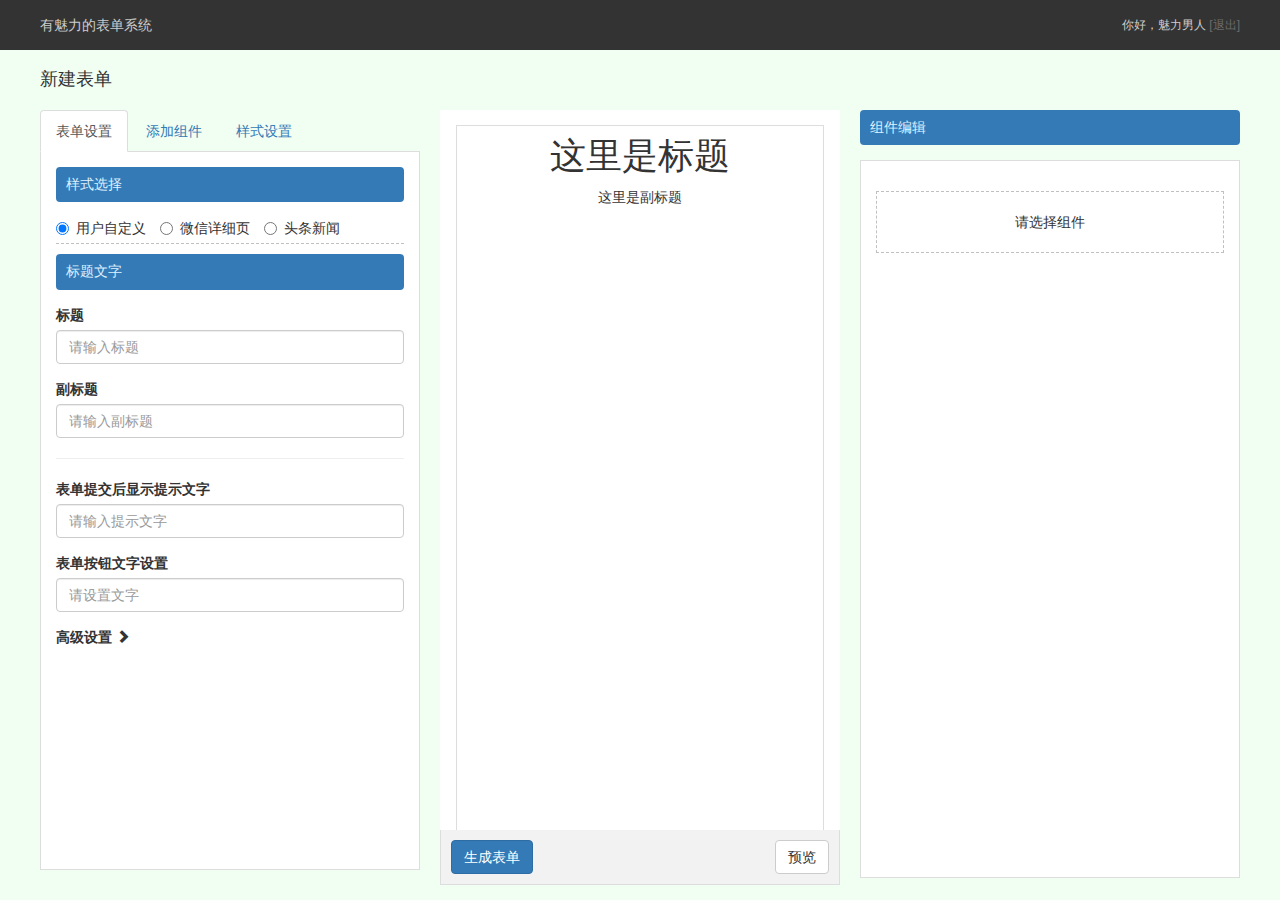
<file: index.html>
<!DOCTYPE html>
<html>
<head lang="en">
    <meta charset="UTF-8">
    <title>有魅力的表单系统</title>
    <link rel="stylesheet" href="css/bootstrap.min.css"/>
    <link href="css/font.css" rel="stylesheet">
    <link rel="stylesheet" href="css/style.css"/>
</head>
<body id="body">
<div class="header">
<div class="headerCon"><span class="fr">你好，魅力男人 <a href="">[退出]</a></span>有魅力的表单系统</div>
</div>
<div class="main">
    <h2>新建表单</h2>
    <div class="col-md-4 cols-4" id="tabs">
        <ul class="nav nav-tabs" ui-nav="">
            <li class="active">
              <a href="" class="son">表单设置</a>
            </li>
            <li class="">
              <a href="" class="son">添加组件</a>
            </li>
            <li class="">
              <a href="" class="son">样式设置</a>
            </li>
        </ul>
        <div class="con" style="display: block;">
            <div class="styleChose">
                <h3>样式选择</h3>
                <label class="radio-inline style1">
                    <input type="radio" name="2" checked=""> 用户自定义
                </label>
                <label class="radio-inline style2">
                    <input type="radio" name="2"> 微信详细页
                </label>
                <label class="radio-inline style3">
                    <input type="radio" name="2"> 头条新闻
                </label>
            </div>
            <h3>标题文字</h3>
            <div class="Tc Tc1">
                <div class="form-group">
                    <label>标题</label>
                    <input class="form-control c1I1" placeholder="请输入标题">
                </div>
                <div class="form-group">
                    <label>副标题</label>
                    <input class="form-control c1I2" placeholder="请输入副标题">
                </div>
            </div>
            <div class="Tc Tc2">
                <div class="form-group">
                    <label>微信标题</label>
                    <input class="form-control c2I1" placeholder="请输入标题">
                </div>
                <div class="form-group">
                    <label>选择日期</label>
                    <input class="form-control c2I2" type="date">
                </div>
                <div class="form-group">
                    <label>微信副标题</label>
                    <input class="form-control c2I3" placeholder="请输入副标题">
                </div>
                <div class="form-group">
                    <label>微信链接</label>
                    <input class="form-control c2I4" placeholder="请输入副标题">
                </div>
            </div>
            <div class="Tc Tc3">
                <div class="form-group">
                    <label>新闻标题</label>
                    <input class="form-control c3I1" placeholder="请输入标题">
                </div>
                <div class="form-group">
                    <label>选择日期</label>
                    <input class="form-control c3I2" type="date">
                </div>
                <div class="form-group">
                    <label>选择时间</label>
                    <input class="form-control c3I3" type="time">
                </div>
                <div class="form-group">
                    <label>副标题</label>
                    <input class="form-control c3I4" placeholder="请输入副标题">
                </div>
            </div>
            <hr>
            <!--<h3>表单提交</h3>-->
            <div class="form-group">
                <label>表单提交后显示提示文字</label>
                <input class="form-control toolI" placeholder="请输入提示文字">
            </div>
            <div class="form-group">
                <label>表单按钮文字设置</label>
                <input class="form-control subI" placeholder="请设置文字">
            </div>
            <div class="form-group">
                    <label id="hard">高级设置 <span class="ca glyphicon glyphicon-chevron-right"></span></label>
                <div class="jsCode">
                    <h6>嵌入js代码</h6>
                    <textarea class="form-control" name="" id="" cols="30" rows="10">

                    </textarea>
                </div>
            </div>
        </div>

        <div class="con" style="display: none;">
           <div class="formCon firstCon">
            <!--图片组件-->
            <div class="row">
                <button class="btn btn-default" id="picture">
                    图片
                </button>
            </div>
            <!--轮播图组件-->
            <div class="row">

                <button class="btn btn-default" id="banner">
                    轮播
                </button>
            </div>
            <!--分割线组件-->
            <div class="row">
                <button class="btn btn-default" id="share">
                    分隔线
                </button>
            </div>
            <!--公告组件-->
               <div class="row">

                   <button class="btn btn-default" id="notice">
                       公告
                   </button>

               </div>
        </div>
            <hr class="clean" />
            <div class="formCon">
                <div class="row">
                    <button class="btn btn-default" id="rich">
                        富文本编辑器
                    </button>
                </div>
            </div>
            <hr class="clean"/>
           <div class="formCon">
            <!--表单提交组件-->
            <div class="row">
                <button class="btn btn-default" id="handIn">表单提交组件</button>
            </div>
               <!--富文本-->

            <div class="row hide">
                <button class="btn btn-default col-md-3" id="user" disabled>
                    姓名
                </button>
                <button class="btn btn-default col-md-3" id="tel" disabled>
                    电话
                </button>
                <button class="btn btn-default col-md-3" id="company" disabled>
                    公司
                </button>
            </div>
            <div class="row hide">
                <button class="btn btn-default col-md-3" id="sex" disabled>
                    性别
                </button>
                <button class="btn btn-default col-md-3" id="email" disabled>
                    E-mail
                </button>
                <button class="btn btn-default col-md-3" id="qq" disabled>
                    QQ
                </button>
            </div>
            <div class="row hide">
                <button class="btn btn-default col-md-3" id="wechat" disabled>
                    微信
                </button>
                <button class="btn btn-default col-md-3" id="marry" disabled>
                    婚期
                </button>
            </div>
        </div>
        </div>
        <div class="con" style="display: none">
            <div class="form-group col-md-6 styleC">
                <label>背景颜色</label>
                <input type="color" class="form-control input-lg color0">
            </div>
            <div class="form-group col-md-6 styleC">
                <label>表头底色</label>
                <input type="color" class="form-control input-lg color1">
            </div>
            <div class="form-group col-md-6 styleC">
                <label>内容底色</label>
                <input type="color" class="form-control input-lg color2">
            </div>
            <div class="form-group col-md-6 styleC">
                <label>表头文字</label>
                <input type="color" class="form-control input-lg color3">
            </div>
            <div class="form-group col-md-6 styleC">
                <label>题目文字</label>
                <input type="color" class="form-control input-lg color4">
            </div>
            <div class="form-group col-md-6 styleC">
                <label>描述文字</label>
                <input type="color" class="form-control input-lg color5">
            </div>
            <div class="form-group col-md-6 styleC">
                <label>按钮底色</label>
                <input type="color" class="form-control input-lg color6">
            </div>
            <div class="form-group col-md-6 styleC">
                <label>按钮文字</label>
                <input type="color" class="form-control input-lg color7">
            </div>
        </div>
    </div>
    <div class="col-md-4 cols-4" id="mobile">
        <div class="show" id="need">
            <div class="title title1 ">
                <h1 class="text-center c1L1">这里是标题</h1>
                <h4 class="text-center c1L2">这里是副标题</h4>
            </div>
            <div class="title title2 text-left">
                <h2 class="text-left c2L1">这里是标题</h2>
                <em class="text-muted"><span class="c2L2">2016-05-10</span> <span class="c2L3">运动笔记</span> <span class="text-primary c2L4">南京跑步</span></em>
            </div>
            <div class="title title3 text-left">
                <h2 class="text-left c3L1">这里是标题</h2>
                <em class="text-muted"><span class="c3L2">2016-05-10</span> <span class="c3L3">12:32</span> <span class="c3L4">头条新闻</span></em>
            </div>
            <div class="room" id="content">


            </div>
        </div>
        <div class="btnBox">
            <button class="btn w-xs btn-primary">生成表单</button>
            <div class="fr">
                <button class="btn w-xs btn-default" id="watch" onclick="window.open('mobile.html')">预览</button>
            </div>
        </div>
    </div>
    <div class="col-md-4 cols-4 chosen">
        <h3>组件编辑</h3>
        <div class="conE">
            <p class="choose">请选择组件</p>
        </div>
        <div class="trees" id="edit">

        </div>
    </div>
</div>

<!-- 模态框（Modal） -->
<div class="modal fade" id="myModal" tabindex="-1" role="dialog"
     aria-labelledby="myModalLabel" aria-hidden="true">
    <div class="modal-dialog" style="top:300px;">
        <div class="modal-content">
            <div class="modal-header">
                <button type="button" class="close"
                        data-dismiss="modal" aria-hidden="true">
                    &times;
                </button>
                <h4 class="modal-title" id="myModalLabel">
                    请输入模板名称
                </h4>
            </div>
            <div class="modal-body">
                <input type="text" id="modelName" class="form-control" value="新建模板"/>
            </div>
            <div class="modal-footer">
                <button type="button" class="btn btn-default"
                        data-dismiss="modal">关闭
                </button>
                <button type="button" class="btn btn-primary" id="subModel" data-dismiss="modal" onclick="window.open('new.html')">
                    确定
                </button>
            </div>
        </div><!-- /.modal-content -->
    </div><!-- /.modal -->
</div>

<script src="js/jquery.min.js"></script>
<script src="js/jquery-ui.min.js"></script>
<script src="js/jquery.hotkeys.js"></script>
<script src="js/bootstrap.min.js"></script>
<script src="js/bootstrap-wysiwyg.js"></script>
<script src="js/watch.js"></script>
<script src="js/homologous.js"></script>
<script src="js/style.js"></script>
<script src="js/styleNav.js"></script>
<script src='js/tinymce/js/tinymce/tinymce.min.js'></script>
<script src="js/form_builder.min.js"></script>
<script>
    //艳文表单代码
    function ini(id){
        tinymce.init({
            selector: id,
            height: 500,
            theme: 'modern',
            plugins: [
                'advlist autolink lists link image charmap print preview hr anchor pagebreak',
                'searchreplace wordcount visualblocks visualchars code fullscreen',
                'insertdatetime media nonbreaking save table contextmenu directionality',
                'emoticons template paste textcolor colorpicker textpattern imagetools'
            ],
            toolbar1: 'insertfile undo redo | styleselect | bold italic | alignleft aligncenter alignright alignjustify | bullist numlist outdent indent | link image',
            toolbar2: 'print preview media | forecolor backcolor emoticons',
            image_advtab: true,
            templates: [
                { title: 'Test template 1', content: 'Test 1' },
                { title: 'Test template 2', content: 'Test 2' }
            ],
            content_css: [
                '//fast.fonts.net/cssapi/e6dc9b99-64fe-4292-ad98-6974f93cd2a2.css',
                '//www.tinymce.com/css/codepen.min.css'
            ]
        });
    }


</script>
<script>
    /*
    $(function(){
        //页面保存
        var   $otherss=localStorage.getItem("pop-up-button");
        $('#content').html($otherss);

    });
    */
</script>
</body>
</html>
</file>
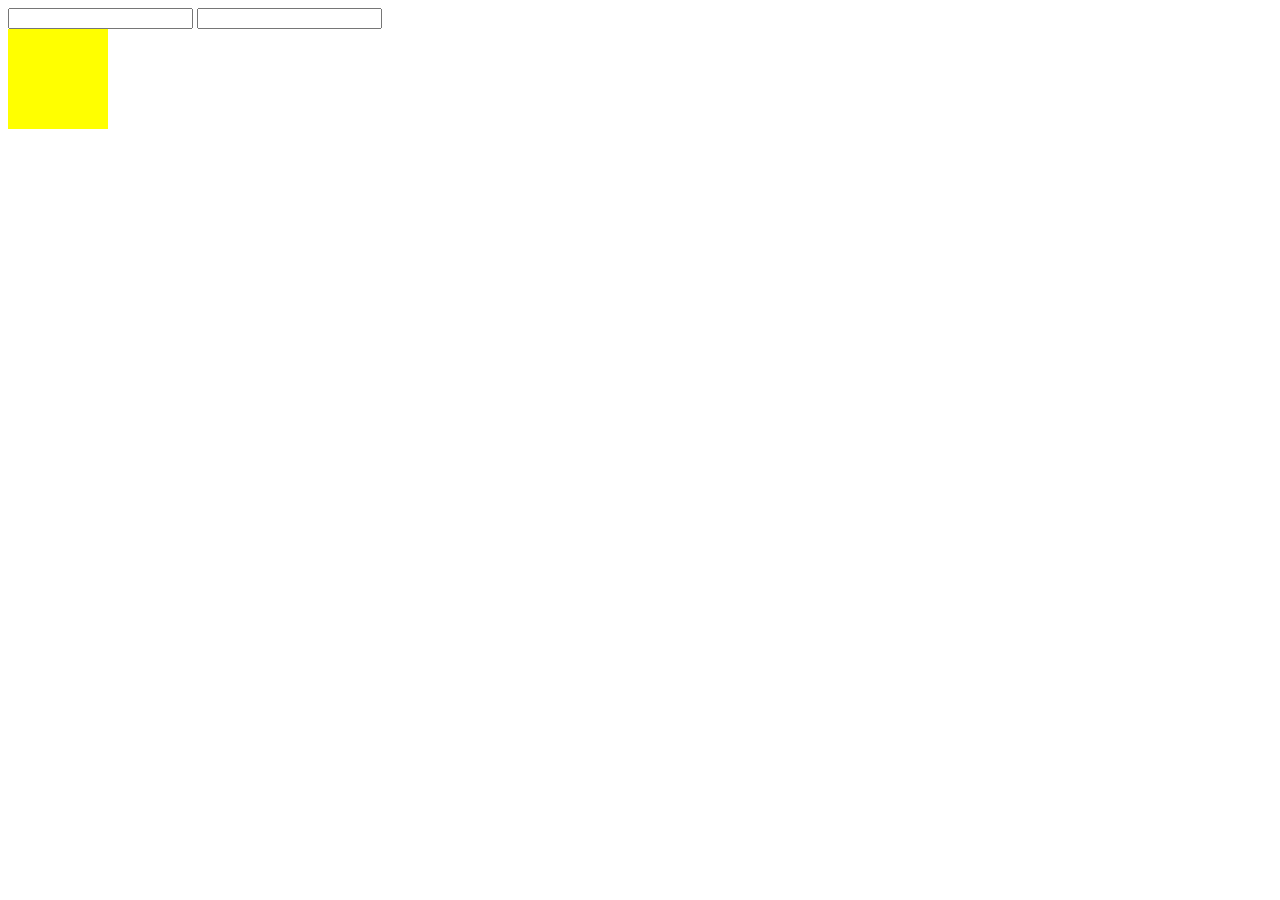
<file: dong.html>
<!DOCTYPE html>
<html>
<head lang="en">
    <meta charset="UTF-8">
    <title></title>
    <style>
        #in3{
            background: yellow;
            width: 100px;
            height: 100px;
        }
    </style>
</head>
<body>
<input type="text" id="in1"/>
<input type="text" id="in2"/>
<div id="in3" >

</div>

<script src="js/jquery.min.js"></script>
<script>
    $(function(){
        $('#in1').keyup(function(){
            $('#in2').val($('#in1').val());
            $('#in3').text($('#in1').val());
        });
    })
</script>
</body>
</html>
</file>
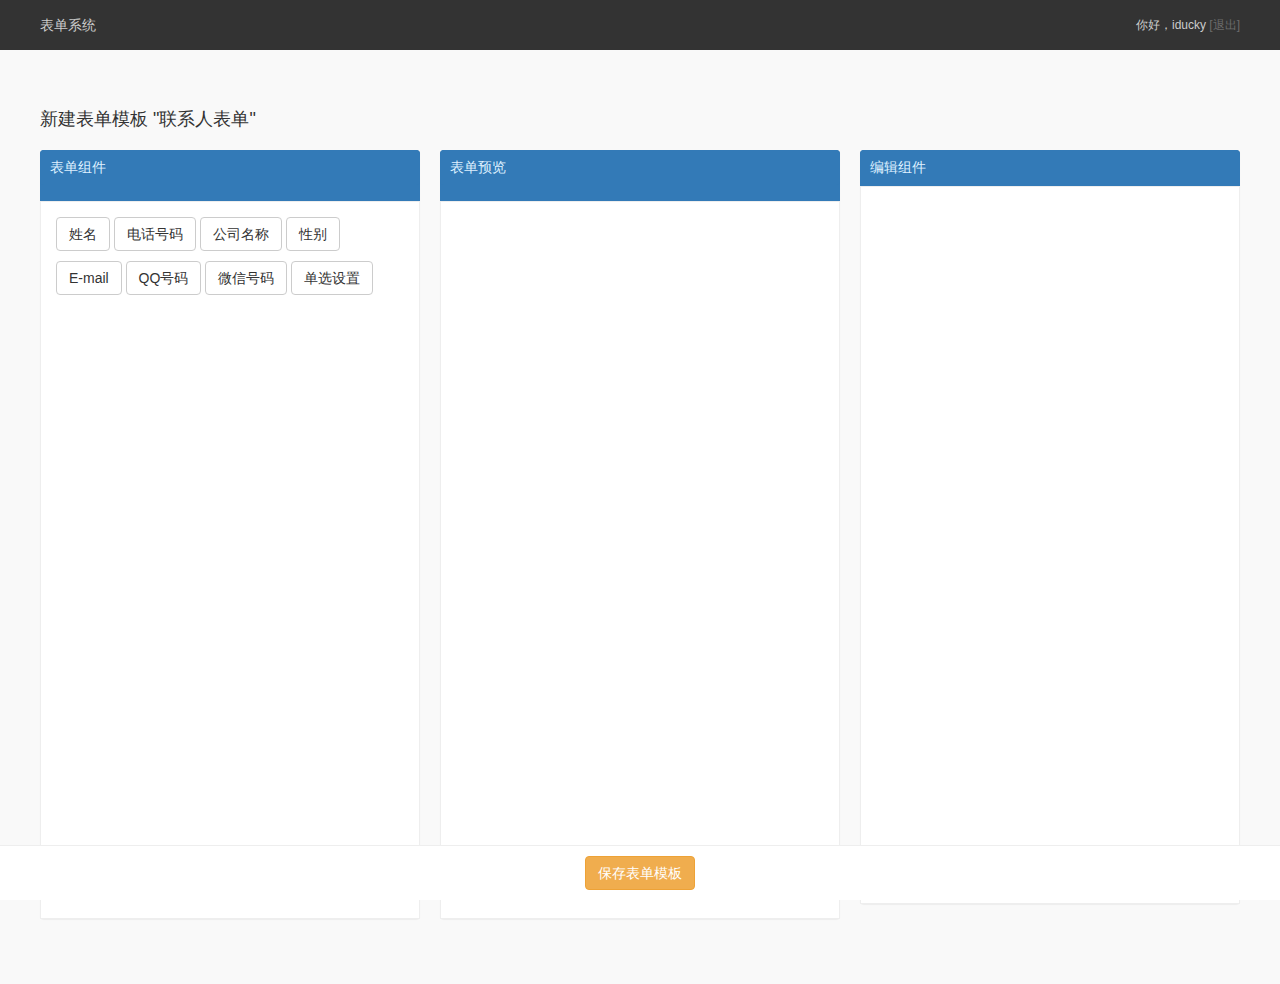
<file: new.html>
<!DOCTYPE html>
<html>
<head lang="en">
    <meta charset="UTF-8">
    <title>联系人模板</title>
    <link rel="stylesheet" href="css/bootstrap.min.css"/>
    <link href="css/font.css" rel="stylesheet">
    <link rel="stylesheet" href="css/new.css"/>
    <script src="js/avalon.modern.js"></script>
    <script>
        var vm=avalon.define({
            $id: "test",
            name: "请输入标题",
            name2:"这里是副标题",
            name3:"请输入对图片的描述"


        });
    </script>
</head>
<body ms-controller="test" id="nBody">
<div class="header">
    <div class="headerCon"><span class="fr">你好，iducky <a href="">[退出]</a></span>表单系统</div>
</div>
<div id="sC" class="main mainfix">
    <h2>新建表单模板 "联系人表单"</h2>
    <div class="container-fluid">
        <div class="col-md-4 cols-4 subForm">
            <div class="panel panel-primary">
                <div class="panel-heading">
                    <h3 class="panel-title">表单组件</h3>
                </div>
                <div class="panel-body">
                    <button class="btn btn-primary btn-block">姓名</button>
                    <button class="btn btn-primary btn-block">电话号码</button>
                    <button class="btn btn-primary btn-block">公司名称</button>
                    <button class="btn btn-primary btn-block">性别</button>
                    <button class="btn btn-primary btn-block">E-mail</button>
                    <button class="btn btn-primary btn-block">QQ号码</button>
                    <button class="btn btn-primary btn-block">微信号码</button>
                    <button class="btn btn-primary btn-block">单选设置</button>
                </div>

            </div>
        </div>
        <div class="col-md-4 cols-4 subShow">
            <div class="panel panel-primary">
                <div class="panel-heading">
                    <h3 class="panel-title">表单预览</h3>
                </div>
                <div class="panel-body moveS" id="fields">

                </div>

            </div>
        </div>
        <div class="col-md-4 cols-4">
            <div class="panel panel-primary">
                <div class="panel-heading">
                    <h3 class="panel-title">编辑组件</h3>
                </div>
                <div class="panel-body" id="edits">

                </div>
            </div>
        </div>
    </div>
</div>
<div class="btnBt"><button class="btn btn-warning" id="save">保存表单模板</button></div>

    <script src="js/jquery.min.js"></script>
    <script src="js/homologous.js"></script>

    <script src="js/add.js"></script>
    <script src="js/watch.js"></script>
    <script type="text/javascript" src="http://7xjeen.com5.z0.glb.qiniucdn.com/rs/js/head.load.min.js"></script>
    <script type="text/javascript">

        var M={FRMNM:"表单名称",DESC:"",LANG:"cn",LBLAL:"T",CFMTYP:"T",CFMMSG:"提交成功。",SDMAIL:"0",CAPTCHA:"1",IPLMT:"0",SCHACT:"0",INSTR:"0",ISPUB:"1"}
        var F=[];
        var fieldsLimit=150;
        var goodsNumber=60;
        var imageNumber=10;
        var LVL=0;
        var CURUSER={"_id":{"date":1462333500000,"time":1462333500000,"timestamp":1462333500,"new":false,"timeSecond":1462333500,"inc":-617927116,"machine":217197755},"ADMIN":"1","USERNAME":"2423467330@qq.com","ACCCRT":"1"};

        M.GID=M.GID || '';
        var resRoot="http://7xjeen.com5.z0.glb.qiniucdn.com/rs",GOODSIMAGEURL="http://goodsimages.jsform.com/",IMAGESURL="http://imageimages.jsform.com/",GOODSIMAGESTYLE="@1e_200w_200h_1c_0i_1o_90Q_1x";
        head.js("http://7xjeen.com5.z0.glb.qiniucdn.com/rs/js/jquery-1.7.2.min.js",
                "http://7xjeen.com5.z0.glb.qiniucdn.com/rs/js/jquery-ui-1.8.24.custom.min.js",
                "http://7xjeen.com5.z0.glb.qiniucdn.com/rs/js/ajaxfileupload.js?v=20160419",
                "http://7xjeen.com5.z0.glb.qiniucdn.com/rs/js/utils.js?v=20160419",
                "http://7xjeen.com5.z0.glb.qiniucdn.com/rs/js/widgets.js?v=20160419",
                "http://7xjeen.com5.z0.glb.qiniucdn.com/rs/js/jquery.mCustomScrollbar.min.js?v=20160419",
                "http://7xjeen.com5.z0.glb.qiniucdn.com/rs/js/jquery.mousewheel.min.js?v=20160419",
                "http://7xjeen.com5.z0.glb.qiniucdn.com/rs/js/formbuilder.js?v=20160419",
                "http://7xjeen.com5.z0.glb.qiniucdn.com/rs/js/address-cn.js?v=20160419");

    </script>
</body>
</html>
</file>
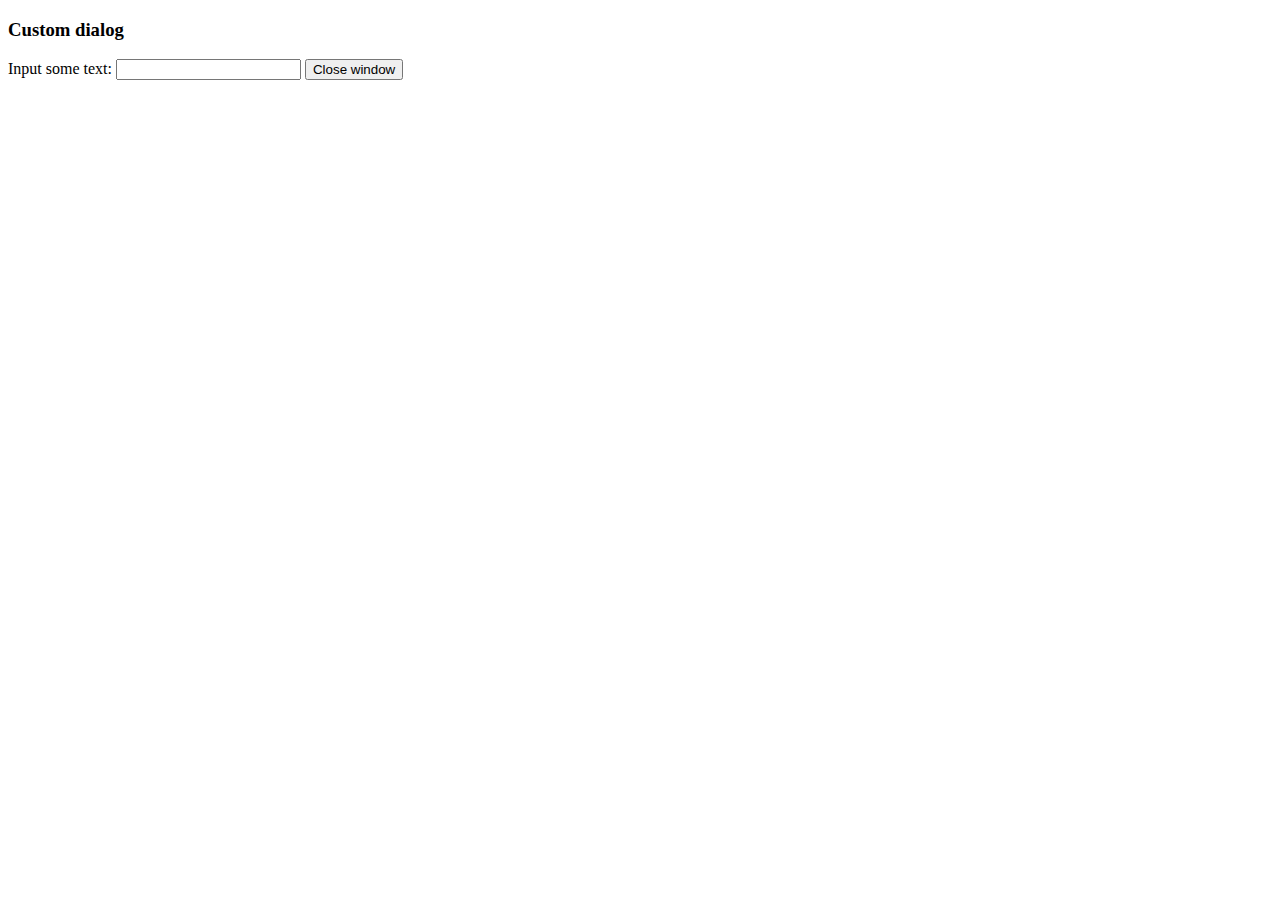
<file: js/tinymce/js/tinymce/plugins/example/dialog.html>
<!DOCTYPE html>
<html>
<body>
	<h3>Custom dialog</h3>
	Input some text: <input id="content">
	<button onclick="top.tinymce.activeEditor.windowManager.getWindows()[0].close();">Close window</button>
</body>
</html>
</file>
<file: css/style.css>
body{background:#f1fef2;font-family: tahoma,arial,'Hiragino Sans GB',\5b8b\4f53,sans-serif;font-size: 14px;}
.header{background: #333; padding:0 20px;color: #ccc; height: 50px; line-height: 50px; width: 100%}
.headerCon{width: 1200px; margin:auto; }
.fr{ float: right;}
.mb{ margin-bottom: 10px}
.header a{color: #6b6b6b; cursor: pointer;}
.header .fr{ font-size: 12px}

.main{width: 1200px; margin:auto;}
h2{font-size: 18px; margin: 20px 0}
h3{ font-size: 14px; margin: 0 0 15px 0; padding: 10px; background:#337ab7; color: #def0ff; border-radius: 4px}
h3 i{cursor: pointer;; color: #fff}

.main .cols-4:nth-of-type(1){ padding: 0 20px 0 0;}
.main .cols-4:nth-of-type(2){ padding: 0}
.main .cols-4:nth-of-type(3){ padding: 0 0 0 20px;}
.con{background: #fff; border: 1px solid #ddd; padding: 15px;height: 718px; overflow-y: auto}
.main .cols-4:nth-of-type(1) .con{border-top: 0;}
.main .cols:nth-of-type(3) h3{border-radius: 4px 4px 0 0 ;margin: 0; padding: 14px 10px 13px 10px}

.show{background: #fff; border: 1px solid #ddd; height: 705px; overflow-x: hidden;overflow-y: auto; position: relative; border-bottom: 0}
.show h2,.show h4{ text-align: center; margin: 15px 0;}
.show h2{ font-size: 18px}
.show h4{ font-size: 14px}
.show .form-group{ padding:0}
.btnBox{padding: 10px; background: #f2f2f2; width: 400px; border: 1px solid #ddd; border-top: 0}

.con button{}
.show>.form-group:hover{ border: 1px dashed #c0c0c0}
.show>.form-group{
    position: relative;
    cursor: move;
}
.show>.form-group .close{
    display: none;
}

.firstCon button{
    display: block;
    width: 77px;
}

#mobile{
    background: white;
    padding-top:15px ;
}

.show{
    width: 92%;
    margin:0 auto;
}

.Tc{
    display: none;
}

.Tc1{
    display: block;
}

.title{
    padding: 10px 0;
}

.title h1{
    margin-top: 0;
}

.title h2{
    margin-top: 0;
}

.title2 , .title3{
    position: relative;

}

.styleChose{
    padding-bottom:5px ;
    border-bottom: 1px dashed #c0c0c0;
    margin-bottom: 10px;
}

.jsCode{
    display: none;
}

.styleNav{
    margin-bottom: 10px;
}

.styleNav li{
    cursor: pointer;
}

.title{
    display: none;
}

.title em{
    font-style: normal;
    padding-left: 20px;
}

.title1{
    display: block;
}

.title.text-left{
    text-align: left !important;
    padding-left:20px;
}

.title .text-left{
    text-align: left !important;
    padding-left:20px;
}

.element{
    border: 1px solid white;
    margin-bottom: 20px;
}

.element:hover{
    border: 1px dashed #e5e5e5;
}

.element .close{
    color: white;
    top:-12px;
    right:-8px;
    background: red;
    border-radius: 50%;
    display: block;
    width: 20px;
    height: 20px;
    vertical-align: middle;
    font-size: 16px;
    text-align: center;
}

.formLabel{
    margin-top:6px;
}

.choose{
    text-align: center;
    margin:15px auto 20px auto;
    font-size: 14px;
    padding: 20px;
    border:1px dashed #c0c0c0;
}

.closeLine2{
    padding-right: 15px;
    height: 20px;
}

.close2{
    position: relative;
    z-index: 999;
}

.close{
    position: relative;
    z-index: 999;
}

.closeLine{
    padding-right: 15px;
    margin-bottom: 40px;
    display: none;
}

.dum3{
    display: none;
}

.dum4{
    display: none;
}

#fields{
    padding-top: 25px;
}

#fields .close3{
    right: -9px;
    top: -35px;
    z-index: 999;
}

#fields.space{
    overflow-y: inherit;
}

.fieldSure{
    /*background: red;*/
}

.banner{

}

.banner>img{
    flex: 1;
    display:inline-block;
}

.share .text-black{
    position: relative;
    bottom: -5px;
}

.share .text-muted{
    position: relative;
    top: -5px;
}

#mobile {

}

.wrap{

}

.wrap>.text-center{
    padding: 0 !important;

}

.shut{
    padding-right: 15px;
    display: none;
    margin-bottom: 28px;
}

.room{
    padding: 0 15px !important;
}

.space{

    overflow-y: auto;
}

.groupT>div{
    border-bottom:1px dashed #c0c0c0;
}

#edit>div{
    border-bottom:1px dashed #c0c0c0;

}
#edit>div.con{
    border-bottom:1px solid #ccc;
}
#edit>div.checkbox{
    border-bottom: 0;
}

.plusMinus{
    text-align: right;
}


.formCon .row{ float: left; margin:0 10px 0 0}


.clean{ clear: both;}
hr.clean{ margin: 15px 0}
.formCon{ overflow: hidden;}
.con .checkbox, .con .radio{ margin: 0}
.checkbox label.checkbox-block{margin:5px 0; display: block;}

.richZone{
    width: 100%;
}

.richArea .close3{
    right:-24px;
    top:-10px;
}

.conE{
    background: #fff;
    border: 1px solid #ddd;
    padding: 15px;
    height: 718px;
    overflow-y: auto;
}

.appe{
    display: block !important;
}

.noticeI{
    display: none;
}

.trees{
    position: relative;
    z-index: 11111;
    top:-700px;
    padding: 0 15px;
    background: white;
    border-left:1px solid #ddd ;
    border-right:1px solid #ddd;
}

.trees>.checkbox{
    /*display: none;*/
}

.trees h4{
    font-weight: 700;
    font-size: 14px;
}

.rich{
    padding-top:10px;
}

#editor {
    overflow:scroll;
    height:300px;
}

.temp{
    display: none;
}

.btnWrap{
    height: 40px;
    margin:10px 0 6px;
}

#hard{
    cursor: pointer;
}

input[type=color]{
    cursor: pointer;
}

.carousel-indicators{
    display: none;
    bottom: -6px;
}

.subBtn{
    display: block;
    margin: 0 auto;
}

.close3 , .close4{
    -webkit-appearance: none;
    padding: 0;
    cursor: pointer;
    background: 0 0;
    border: 0;
    position: relative;
    z-index: 999;
    float: right;
    font-size: 21px;
    font-weight: 700;
    line-height: 1;
    color: #000;
    text-shadow: 0 1px 0 #fff;
    filter: alpha(opacity=20);
    opacity: .2;
}

.close3{
    color: white !important;
    top:-12px;
    right:-8px;
    background: red !important;
    border-radius: 50%;
    display: block;
    width: 20px;
    height: 20px;
    vertical-align: middle;
    font-size: 16px;
    text-align: center;
}

.textarea{
    height: auto;
    min-height: 50px;
    max-height: 400px;
}

.error{
    color: red;
}

.sexS{
    clear: both;
}

.ZONE{
    height: 160px;
    margin-top: 10px;
    margin-bottom: 10px;
    border: 1px dashed #e5e5e5;
}

#fields h5{
    font-weight: 700;
}

.shareTitle{
    font-weight: 700;
}

.trees:hover{
    z-index: 0;
}

#mceu_21{
    z-index: 11111;
}

.shareTitleL{
    font-weight: 700;
}

.modal-dialog{
    z-index: 9999999999999;
}

.listNotice{
    text-align: center;
    overflow: hidden;
    height: 20px;
    background-color: #d9edf7;
    width:100%;
}

.listScroll{
    position: relative;
    /*background: red;
    opacity: 0.3;*/
}
</file>
<file: css/new.css>
body{background:#f9f9f9;font-family: tahoma,arial,'Hiragino Sans GB',\5b8b\4f53,sans-serif;font-size: 14px;}
.header{background: #333; padding:0 20px;color: #ccc; height: 50px; line-height: 50px; width: 100%}
.headerCon{width: 1200px; margin:auto; }
.fr{ float: right;}
.mb{ margin-bottom: 10px}
.header a{color: #6b6b6b; cursor: pointer;}
.header .fr{ font-size: 12px}

.main{width: 1200px; margin:auto;}
.main h2{font-size: 18px; margin: 20px 0}
.main h3{ font-size: 14px; margin: 0 0 15px 0; padding: 10px; background:#337ab7; color: #def0ff; border-radius: 4px}
.main h3 i{cursor: pointer;; color: #fff}

.main .cols-4:nth-of-type(1){ padding: 0 20px 0 0;}
.main .cols-4:nth-of-type(2){ padding: 0}
.main .cols-4:nth-of-type(3){ padding: 0 0 0 20px;}
.con{background: #fff; border: 1px solid #eee; padding: 15px;height: 718px; overflow-y: auto}
.main .cols-4:nth-of-type(1) .con{border-top: 0;}
.main .cols-4:nth-of-type(3) h3{border-radius: 4px 4px 0 0 ;margin: 0; padding: 14px 10px 13px 10px}

.show{background: #fff; border: 1px solid #eee; height: 705px; overflow-x: hidden;overflow-y: auto; position: relative; border-bottom: 0}
.show h2,.show h4{ text-align: center; margin: 15px 0;}
.show h2{ font-size: 18px}
.show h4{ font-size: 14px}
.show .form-group{ padding:0}
.btnBox{padding: 10px; background: #f2f2f2; width: 400px; border: 1px solid #eee; border-top: 0}

.con button{}
.show>.form-group:hover{ border: 1px dashed #c0c0c0}
.show>.form-group{
    position: relative;
    cursor: move;
}

.formCon .row{ float: left; margin:0 10px 0 0}
.clean{ clear: both;}
hr.clean{ margin: 15px 0}
.formCon{ overflow: hidden;}
.con .checkbox, .con .radio{ margin: 0}
.checkbox label.checkbox-block{margin:5px 0; display: block;}

.container-fluid{ padding: 0}
.panel-heading{ padding: 0}
.panel-title{ font-size: 14px;color: #def0ff;}
.panel-body{background: #fff;border: 1px solid #eee;padding: 15px;height: 718px;overflow-y: auto;}
.panel-primary{border: 0}
.panel-heading{border-radius: 4px 4px 0 0}
.btn-block{width: auto;display: inline-block; margin-bottom: 10px}
.btn-block+.btn-block {margin-top:0;}
.btn-primary {color: #333;background-color: #fff;border-color: #ccc;}
.btn-default.disabled, .btn-default.disabled.active, .btn-default.disabled.focus, .btn-default.disabled:active, .btn-default.disabled:focus, .btn-default.disabled:hover, .btn-default[disabled], .btn-default[disabled].active, .btn-default[disabled].focus, .btn-default[disabled]:active, .btn-default[disabled]:focus, .btn-default[disabled]:hover, fieldset[disabled] .btn-default, fieldset[disabled] .btn-default.active, fieldset[disabled] .btn-default.focus, fieldset[disabled] .btn-default:active, fieldset[disabled] .btn-default:focus, fieldset[disabled] .btn-default:hover {background-color: #286090;border-color: #204d74;color:#fff}
.main .col-md-4:nth-of-type(3) h3.panel-title {padding:10px;}
.btnBt{ position: fixed;bottom: 0; padding: 10px; text-align: center;; width: 100%; background: #fff; border-top: 1px solid #eee}
.mainfix{
    padding-bottom: 45px;
    padding-top:40px ;
}

.mainfix h5{
    font-weight: 700;
}

.subShow .col-md-4 {
    padding: 0 !important;
}

.subShow .wrap .text-left{
    padding: 0;
}

.subShow .wrap .text-left input{
    /*margin-left:-13px;*/
}

.block{
    display: block;
}

.close3{
    color: white !important;
    top:-12px;
    right:-8px;
    background: red !important;
    border-radius: 50%;
    display: block;
    width: 20px;
    height: 20px;
    vertical-align: middle;
    font-size: 16px;
    text-align: center;
}

.close4{

    -webkit-appearance: none;
    padding: 0;
    cursor: pointer;
    background: 0 0;
    border: 0;
    position: relative;
    z-index: 999;
    float: right;
    font-size: 21px;
    font-weight: 700;
    line-height: 1;
    color: #000;
    text-shadow: 0 1px 0 #fff;
    filter: alpha(opacity=20);
    opacity: .2;
}

.error{
    color: red;
}

.likeH{
    font-weight: 300;
    margin-bottom: 0;
}

.nameS , .telS , .companyS , .sexS , .emailS , .qqS , .wechatS , .marryS{
    clear: both;
    border: 1px solid white;
}

.marryS{
    padding-bottom: 40px;
}

.field:hover{
    border: 1px dashed #eee;
    background: #fcf8e3;
}
</file>
<file: css/font.css>
/*!
 *  Font Awesome 3.0.2
 *  the iconic font designed for use with Twitter Bootstrap
 *  -------------------------------------------------------
 *  The full suite of pictographic icons, examples, and documentation
 *  can be found at: http://fortawesome.github.com/Font-Awesome/
 *
 *  License
 *  -------------------------------------------------------
 *  - The Font Awesome font is licensed under the SIL Open Font License - http://scripts.sil.org/OFL
 *  - Font Awesome CSS, LESS, and SASS files are licensed under the MIT License -
 *    http://opensource.org/licenses/mit-license.html
 *  - The Font Awesome pictograms are licensed under the CC BY 3.0 License - http://creativecommons.org/licenses/by/3.0/
 *  - Attribution is no longer required in Font Awesome 3.0, but much appreciated:
 *    "Font Awesome by Dave Gandy - http://fortawesome.github.com/Font-Awesome"

 *  Contact
 *  -------------------------------------------------------
 *  Email: dave@davegandy.com
 *  Twitter: http://twitter.com/fortaweso_me
 *  Work: Lead Product Designer @ http://kyruus.com
 */
@font-face{
    font-family:'FontAwesome';
    src:url('../font/fontawesome-webfont.eot?v=3.0.2');
    src:url('../font/fontawesome-webfont.eot?#iefix&v=3.0.2') format('embedded-opentype'),
    url('../font/fontawesome-webfont.woff?v=3.0.2') format('woff'),
    url('../font/fontawesome-webfont.ttf?v=3.0.2') format('truetype');
    font-weight:normal;
    font-style:normal }
[class^="icon-"],[class*=" icon-"]{font-family:FontAwesome;font-weight:normal;font-style:normal;text-decoration:inherit;-webkit-font-smoothing:antialiased;display:inline;width:auto;height:auto;line-height:normal;vertical-align:baseline;background-image:none;background-position:0 0;background-repeat:repeat;margin-top:0}.icon-white,.nav-pills>.active>a>[class^="icon-"],.nav-pills>.active>a>[class*=" icon-"],.nav-list>.active>a>[class^="icon-"],.nav-list>.active>a>[class*=" icon-"],.navbar-inverse .nav>.active>a>[class^="icon-"],.navbar-inverse .nav>.active>a>[class*=" icon-"],.dropdown-menu>li>a:hover>[class^="icon-"],.dropdown-menu>li>a:hover>[class*=" icon-"],.dropdown-menu>.active>a>[class^="icon-"],.dropdown-menu>.active>a>[class*=" icon-"],.dropdown-submenu:hover>a>[class^="icon-"],.dropdown-submenu:hover>a>[class*=" icon-"]{background-image:none}[class^="icon-"]:before,[class*=" icon-"]:before{text-decoration:inherit;display:inline-block;speak:none}a [class^="icon-"],a [class*=" icon-"]{display:inline-block}.icon-large:before{vertical-align:-10%;font-size:1.3333333333333333em}.btn [class^="icon-"],.nav [class^="icon-"],.btn [class*=" icon-"],.nav [class*=" icon-"]{display:inline}.btn [class^="icon-"].icon-large,.nav [class^="icon-"].icon-large,.btn [class*=" icon-"].icon-large,.nav [class*=" icon-"].icon-large{line-height:.9em}.btn [class^="icon-"].icon-spin,.nav [class^="icon-"].icon-spin,.btn [class*=" icon-"].icon-spin,.nav [class*=" icon-"].icon-spin{display:inline-block}.nav-tabs [class^="icon-"],.nav-pills [class^="icon-"],.nav-tabs [class*=" icon-"],.nav-pills [class*=" icon-"],.nav-tabs [class^="icon-"].icon-large,.nav-pills [class^="icon-"].icon-large,.nav-tabs [class*=" icon-"].icon-large,.nav-pills [class*=" icon-"].icon-large{line-height:.9em}li [class^="icon-"],.nav li [class^="icon-"],li [class*=" icon-"],.nav li [class*=" icon-"]{display:inline-block;width:1.25em;text-align:center}li [class^="icon-"].icon-large,.nav li [class^="icon-"].icon-large,li [class*=" icon-"].icon-large,.nav li [class*=" icon-"].icon-large{width:1.5625em}ul.icons{list-style-type:none;text-indent:-0.75em}ul.icons li [class^="icon-"],ul.icons li [class*=" icon-"]{width:.75em}.icon-muted{color:#eee}.icon-border{border:solid 1px #eee;padding:.2em .25em .15em;-webkit-border-radius:3px;-moz-border-radius:3px;border-radius:3px}.icon-2x{font-size:2em}.icon-2x.icon-border{border-width:2px;-webkit-border-radius:4px;-moz-border-radius:4px;border-radius:4px}.icon-3x{font-size:3em}.icon-3x.icon-border{border-width:3px;-webkit-border-radius:5px;-moz-border-radius:5px;border-radius:5px}.icon-4x{font-size:4em}.icon-4x.icon-border{border-width:4px;-webkit-border-radius:6px;-moz-border-radius:6px;border-radius:6px}.pull-right{float:right}.pull-left{float:left}[class^="icon-"].pull-left,[class*=" icon-"].pull-left{margin-right:.3em}[class^="icon-"].pull-right,[class*=" icon-"].pull-right{margin-left:.3em}.btn [class^="icon-"].pull-left.icon-2x,.btn [class*=" icon-"].pull-left.icon-2x,.btn [class^="icon-"].pull-right.icon-2x,.btn [class*=" icon-"].pull-right.icon-2x{margin-top:.18em}.btn [class^="icon-"].icon-spin.icon-large,.btn [class*=" icon-"].icon-spin.icon-large{line-height:.8em}.btn.btn-small [class^="icon-"].pull-left.icon-2x,.btn.btn-small [class*=" icon-"].pull-left.icon-2x,.btn.btn-small [class^="icon-"].pull-right.icon-2x,.btn.btn-small [class*=" icon-"].pull-right.icon-2x{margin-top:.25em}.btn.btn-large [class^="icon-"],.btn.btn-large [class*=" icon-"]{margin-top:0}.btn.btn-large [class^="icon-"].pull-left.icon-2x,.btn.btn-large [class*=" icon-"].pull-left.icon-2x,.btn.btn-large [class^="icon-"].pull-right.icon-2x,.btn.btn-large [class*=" icon-"].pull-right.icon-2x{margin-top:.05em}.btn.btn-large [class^="icon-"].pull-left.icon-2x,.btn.btn-large [class*=" icon-"].pull-left.icon-2x{margin-right:.2em}.btn.btn-large [class^="icon-"].pull-right.icon-2x,.btn.btn-large [class*=" icon-"].pull-right.icon-2x{margin-left:.2em}.icon-spin{display:inline-block;-moz-animation:spin 2s infinite linear;-o-animation:spin 2s infinite linear;-webkit-animation:spin 2s infinite linear;animation:spin 2s infinite linear}@-moz-keyframes spin{0%{-moz-transform:rotate(0deg)}100%{-moz-transform:rotate(359deg)}}@-webkit-keyframes spin{0%{-webkit-transform:rotate(0deg)}100%{-webkit-transform:rotate(359deg)}}@-o-keyframes spin{0%{-o-transform:rotate(0deg)}100%{-o-transform:rotate(359deg)}}@-ms-keyframes spin{0%{-ms-transform:rotate(0deg)}100%{-ms-transform:rotate(359deg)}}@keyframes spin{0%{transform:rotate(0deg)}100%{transform:rotate(359deg)}}@-moz-document url-prefix(){.icon-spin{height:.9em}.btn .icon-spin{height:auto}.icon-spin.icon-large{height:1.25em}.btn .icon-spin.icon-large{height:.75em}}.icon-glass:before{content:"\f000"}.icon-music:before{content:"\f001"}.icon-search:before{content:"\f002"}.icon-envelope:before{content:"\f003"}.icon-heart:before{content:"\f004"}.icon-star:before{content:"\f005"}.icon-star-empty:before{content:"\f006"}.icon-user:before{content:"\f007"}.icon-film:before{content:"\f008"}.icon-th-large:before{content:"\f009"}.icon-th:before{content:"\f00a"}.icon-th-list:before{content:"\f00b"}.icon-ok:before{content:"\f00c"}.icon-remove:before{content:"\f00d"}.icon-zoom-in:before{content:"\f00e"}.icon-zoom-out:before{content:"\f010"}.icon-off:before{content:"\f011"}.icon-signal:before{content:"\f012"}.icon-cog:before{content:"\f013"}.icon-trash:before{content:"\f014"}.icon-home:before{content:"\f015"}.icon-file:before{content:"\f016"}.icon-time:before{content:"\f017"}.icon-road:before{content:"\f018"}.icon-download-alt:before{content:"\f019"}.icon-download:before{content:"\f01a"}.icon-upload:before{content:"\f01b"}.icon-inbox:before{content:"\f01c"}.icon-play-circle:before{content:"\f01d"}.icon-repeat:before{content:"\f01e"}.icon-refresh:before{content:"\f021"}.icon-list-alt:before{content:"\f022"}.icon-lock:before{content:"\f023"}.icon-flag:before{content:"\f024"}.icon-headphones:before{content:"\f025"}.icon-volume-off:before{content:"\f026"}.icon-volume-down:before{content:"\f027"}.icon-volume-up:before{content:"\f028"}.icon-qrcode:before{content:"\f029"}.icon-barcode:before{content:"\f02a"}.icon-tag:before{content:"\f02b"}.icon-tags:before{content:"\f02c"}.icon-book:before{content:"\f02d"}.icon-bookmark:before{content:"\f02e"}.icon-print:before{content:"\f02f"}.icon-camera:before{content:"\f030"}.icon-font:before{content:"\f031"}.icon-bold:before{content:"\f032"}.icon-italic:before{content:"\f033"}.icon-text-height:before{content:"\f034"}.icon-text-width:before{content:"\f035"}.icon-align-left:before{content:"\f036"}.icon-align-center:before{content:"\f037"}.icon-align-right:before{content:"\f038"}.icon-align-justify:before{content:"\f039"}.icon-list:before{content:"\f03a"}.icon-indent-left:before{content:"\f03b"}.icon-indent-right:before{content:"\f03c"}.icon-facetime-video:before{content:"\f03d"}.icon-picture:before{content:"\f03e"}.icon-pencil:before{content:"\f040"}.icon-map-marker:before{content:"\f041"}.icon-adjust:before{content:"\f042"}.icon-tint:before{content:"\f043"}.icon-edit:before{content:"\f044"}.icon-share:before{content:"\f045"}.icon-check:before{content:"\f046"}.icon-move:before{content:"\f047"}.icon-step-backward:before{content:"\f048"}.icon-fast-backward:before{content:"\f049"}.icon-backward:before{content:"\f04a"}.icon-play:before{content:"\f04b"}.icon-pause:before{content:"\f04c"}.icon-stop:before{content:"\f04d"}.icon-forward:before{content:"\f04e"}.icon-fast-forward:before{content:"\f050"}.icon-step-forward:before{content:"\f051"}.icon-eject:before{content:"\f052"}.icon-chevron-left:before{content:"\f053"}.icon-chevron-right:before{content:"\f054"}.icon-plus-sign:before{content:"\f055"}.icon-minus-sign:before{content:"\f056"}.icon-remove-sign:before{content:"\f057"}.icon-ok-sign:before{content:"\f058"}.icon-question-sign:before{content:"\f059"}.icon-info-sign:before{content:"\f05a"}.icon-screenshot:before{content:"\f05b"}.icon-remove-circle:before{content:"\f05c"}.icon-ok-circle:before{content:"\f05d"}.icon-ban-circle:before{content:"\f05e"}.icon-arrow-left:before{content:"\f060"}.icon-arrow-right:before{content:"\f061"}.icon-arrow-up:before{content:"\f062"}.icon-arrow-down:before{content:"\f063"}.icon-share-alt:before{content:"\f064"}.icon-resize-full:before{content:"\f065"}.icon-resize-small:before{content:"\f066"}.icon-plus:before{content:"\f067"}.icon-minus:before{content:"\f068"}.icon-asterisk:before{content:"\f069"}.icon-exclamation-sign:before{content:"\f06a"}.icon-gift:before{content:"\f06b"}.icon-leaf:before{content:"\f06c"}.icon-fire:before{content:"\f06d"}.icon-eye-open:before{content:"\f06e"}.icon-eye-close:before{content:"\f070"}.icon-warning-sign:before{content:"\f071"}.icon-plane:before{content:"\f072"}.icon-calendar:before{content:"\f073"}.icon-random:before{content:"\f074"}.icon-comment:before{content:"\f075"}.icon-magnet:before{content:"\f076"}.icon-chevron-up:before{content:"\f077"}.icon-chevron-down:before{content:"\f078"}.icon-retweet:before{content:"\f079"}.icon-shopping-cart:before{content:"\f07a"}.icon-folder-close:before{content:"\f07b"}.icon-folder-open:before{content:"\f07c"}.icon-resize-vertical:before{content:"\f07d"}.icon-resize-horizontal:before{content:"\f07e"}.icon-bar-chart:before{content:"\f080"}.icon-twitter-sign:before{content:"\f081"}.icon-facebook-sign:before{content:"\f082"}.icon-camera-retro:before{content:"\f083"}.icon-key:before{content:"\f084"}.icon-cogs:before{content:"\f085"}.icon-comments:before{content:"\f086"}.icon-thumbs-up:before{content:"\f087"}.icon-thumbs-down:before{content:"\f088"}.icon-star-half:before{content:"\f089"}.icon-heart-empty:before{content:"\f08a"}.icon-signout:before{content:"\f08b"}.icon-linkedin-sign:before{content:"\f08c"}.icon-pushpin:before{content:"\f08d"}.icon-external-link:before{content:"\f08e"}.icon-signin:before{content:"\f090"}.icon-trophy:before{content:"\f091"}.icon-github-sign:before{content:"\f092"}.icon-upload-alt:before{content:"\f093"}.icon-lemon:before{content:"\f094"}.icon-phone:before{content:"\f095"}.icon-check-empty:before{content:"\f096"}.icon-bookmark-empty:before{content:"\f097"}.icon-phone-sign:before{content:"\f098"}.icon-twitter:before{content:"\f099"}.icon-facebook:before{content:"\f09a"}.icon-github:before{content:"\f09b"}.icon-unlock:before{content:"\f09c"}.icon-credit-card:before{content:"\f09d"}.icon-rss:before{content:"\f09e"}.icon-hdd:before{content:"\f0a0"}.icon-bullhorn:before{content:"\f0a1"}.icon-bell:before{content:"\f0a2"}.icon-certificate:before{content:"\f0a3"}.icon-hand-right:before{content:"\f0a4"}.icon-hand-left:before{content:"\f0a5"}.icon-hand-up:before{content:"\f0a6"}.icon-hand-down:before{content:"\f0a7"}.icon-circle-arrow-left:before{content:"\f0a8"}.icon-circle-arrow-right:before{content:"\f0a9"}.icon-circle-arrow-up:before{content:"\f0aa"}.icon-circle-arrow-down:before{content:"\f0ab"}.icon-globe:before{content:"\f0ac"}.icon-wrench:before{content:"\f0ad"}.icon-tasks:before{content:"\f0ae"}.icon-filter:before{content:"\f0b0"}.icon-briefcase:before{content:"\f0b1"}.icon-fullscreen:before{content:"\f0b2"}.icon-group:before{content:"\f0c0"}.icon-link:before{content:"\f0c1"}.icon-cloud:before{content:"\f0c2"}.icon-beaker:before{content:"\f0c3"}.icon-cut:before{content:"\f0c4"}.icon-copy:before{content:"\f0c5"}.icon-paper-clip:before{content:"\f0c6"}.icon-save:before{content:"\f0c7"}.icon-sign-blank:before{content:"\f0c8"}.icon-reorder:before{content:"\f0c9"}.icon-list-ul:before{content:"\f0ca"}.icon-list-ol:before{content:"\f0cb"}.icon-strikethrough:before{content:"\f0cc"}.icon-underline:before{content:"\f0cd"}.icon-table:before{content:"\f0ce"}.icon-magic:before{content:"\f0d0"}.icon-truck:before{content:"\f0d1"}.icon-pinterest:before{content:"\f0d2"}.icon-pinterest-sign:before{content:"\f0d3"}.icon-google-plus-sign:before{content:"\f0d4"}.icon-google-plus:before{content:"\f0d5"}.icon-money:before{content:"\f0d6"}.icon-caret-down:before{content:"\f0d7"}.icon-caret-up:before{content:"\f0d8"}.icon-caret-left:before{content:"\f0d9"}.icon-caret-right:before{content:"\f0da"}.icon-columns:before{content:"\f0db"}.icon-sort:before{content:"\f0dc"}.icon-sort-down:before{content:"\f0dd"}.icon-sort-up:before{content:"\f0de"}.icon-envelope-alt:before{content:"\f0e0"}.icon-linkedin:before{content:"\f0e1"}.icon-undo:before{content:"\f0e2"}.icon-legal:before{content:"\f0e3"}.icon-dashboard:before{content:"\f0e4"}.icon-comment-alt:before{content:"\f0e5"}.icon-comments-alt:before{content:"\f0e6"}.icon-bolt:before{content:"\f0e7"}.icon-sitemap:before{content:"\f0e8"}.icon-umbrella:before{content:"\f0e9"}.icon-paste:before{content:"\f0ea"}.icon-lightbulb:before{content:"\f0eb"}.icon-exchange:before{content:"\f0ec"}.icon-cloud-download:before{content:"\f0ed"}.icon-cloud-upload:before{content:"\f0ee"}.icon-user-md:before{content:"\f0f0"}.icon-stethoscope:before{content:"\f0f1"}.icon-suitcase:before{content:"\f0f2"}.icon-bell-alt:before{content:"\f0f3"}.icon-coffee:before{content:"\f0f4"}.icon-food:before{content:"\f0f5"}.icon-file-alt:before{content:"\f0f6"}.icon-building:before{content:"\f0f7"}.icon-hospital:before{content:"\f0f8"}.icon-ambulance:before{content:"\f0f9"}.icon-medkit:before{content:"\f0fa"}.icon-fighter-jet:before{content:"\f0fb"}.icon-beer:before{content:"\f0fc"}.icon-h-sign:before{content:"\f0fd"}.icon-plus-sign-alt:before{content:"\f0fe"}.icon-double-angle-left:before{content:"\f100"}.icon-double-angle-right:before{content:"\f101"}.icon-double-angle-up:before{content:"\f102"}.icon-double-angle-down:before{content:"\f103"}.icon-angle-left:before{content:"\f104"}.icon-angle-right:before{content:"\f105"}.icon-angle-up:before{content:"\f106"}.icon-angle-down:before{content:"\f107"}.icon-desktop:before{content:"\f108"}.icon-laptop:before{content:"\f109"}.icon-tablet:before{content:"\f10a"}.icon-mobile-phone:before{content:"\f10b"}.icon-circle-blank:before{content:"\f10c"}.icon-quote-left:before{content:"\f10d"}.icon-quote-right:before{content:"\f10e"}.icon-spinner:before{content:"\f110"}.icon-circle:before{content:"\f111"}.icon-reply:before{content:"\f112"}.icon-github-alt:before{content:"\f113"}.icon-folder-close-alt:before{content:"\f114"}.icon-folder-open-alt:before{content:"\f115"}
</file>
